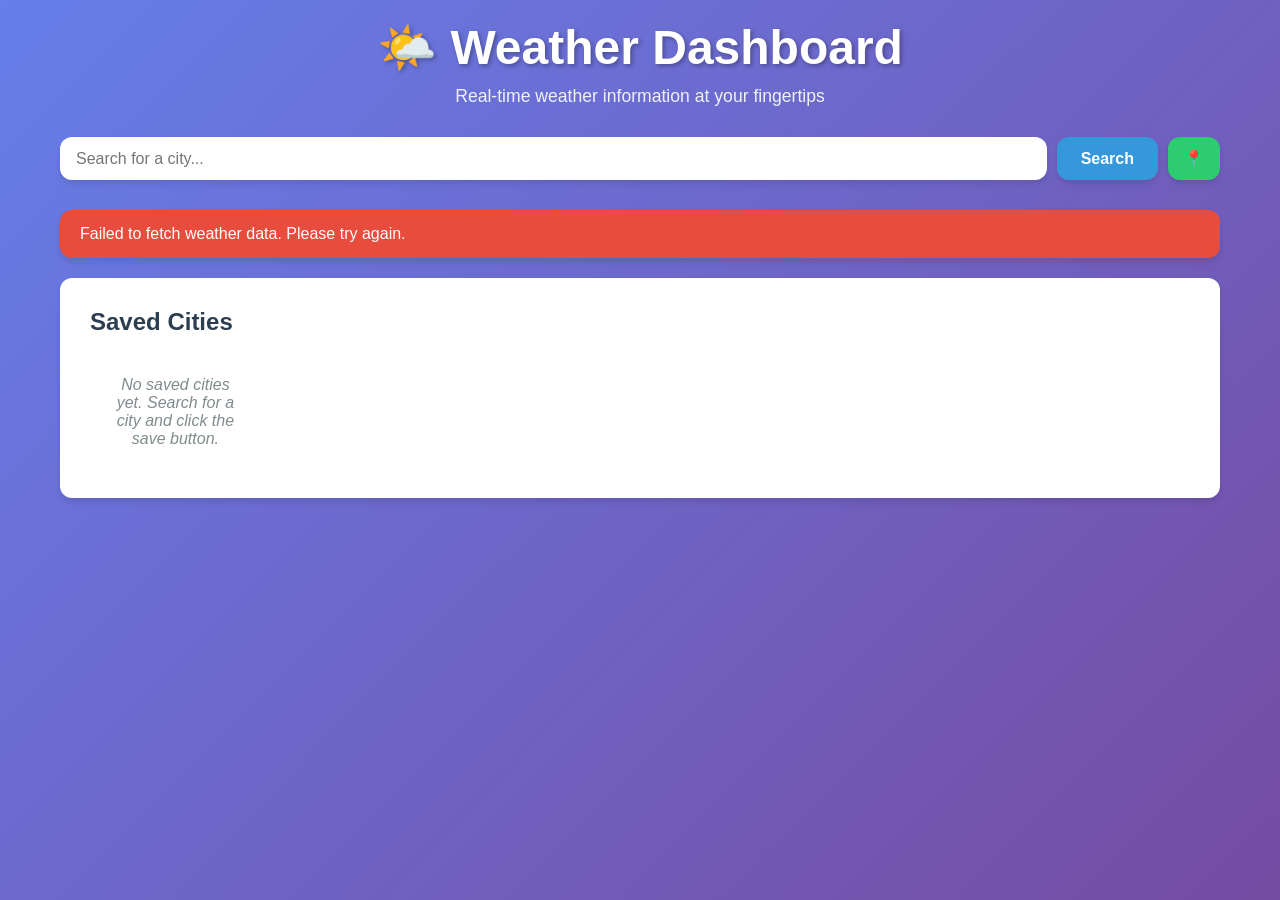
<file: index.html>
<!DOCTYPE html>
<html lang="en">
<head>
    <meta charset="UTF-8">
    <meta name="viewport" content="width=device-width, initial-scale=1.0">
    <title>Weather Dashboard</title>
    <link rel="stylesheet" href="styles.css">
</head>
<body>
    <div class="container">
        <!-- Header -->
        <header class="header">
            <h1>🌤️ Weather Dashboard</h1>
            <p class="subtitle">Real-time weather information at your fingertips</p>
        </header>

        <!-- Search Section -->
        <div class="search-section">
            <input 
                type="text" 
                id="searchInput" 
                class="search-input" 
                placeholder="Search for a city..."
                autocomplete="off"
            >
            <button id="searchBtn" class="search-btn">Search</button>
            <button id="locationBtn" class="location-btn" title="Use current location">📍</button>
        </div>

        <!-- Error Message -->
        <div id="errorMessage" class="error-message hidden"></div>

        <!-- Loading Spinner -->
        <div id="loading" class="loading hidden">
            <div class="spinner"></div>
            <p>Loading weather data...</p>
        </div>

        <!-- Main Weather Display -->
        <div id="weatherContainer" class="weather-container hidden">
            <!-- Current Weather Card -->
            <div class="current-weather">
                <div class="location-info">
                    <h2 id="cityName" class="city-name"></h2>
                    <p id="currentDate" class="current-date"></p>
                </div>
                
                <div class="weather-main">
                    <div class="temperature-section">
                        <div id="temperatureDisplay" class="temperature-display">
                            <span id="temp" class="temp"></span>
                            <span class="unit">°C</span>
                        </div>
                        <button id="tempToggle" class="temp-toggle">°F</button>
                    </div>
                    
                    <div class="weather-info">
                        <div id="weatherIcon" class="weather-icon">☀️</div>
                        <div class="weather-desc">
                            <p id="description" class="description"></p>
                            <p id="feelsLike" class="feels-like"></p>
                        </div>
                    </div>
                </div>

                <!-- Weather Details Grid -->
                <div class="weather-details">
                    <div class="detail-item">
                        <span class="detail-label">💧 Humidity</span>
                        <span id="humidity" class="detail-value">-</span>
                    </div>
                    <div class="detail-item">
                        <span class="detail-label">💨 Wind Speed</span>
                        <span id="windSpeed" class="detail-value">-</span>
                    </div>
                    <div class="detail-item">
                        <span class="detail-label">🔵 Pressure</span>
                        <span id="pressure" class="detail-value">-</span>
                    </div>
                    <div class="detail-item">
                        <span class="detail-label">👁️ Visibility</span>
                        <span id="visibility" class="detail-value">-</span>
                    </div>
                    <div class="detail-item">
                        <span class="detail-label">☀️ UV Index</span>
                        <span id="uvIndex" class="detail-value">-</span>
                    </div>
                    <div class="detail-item">
                        <span class="detail-label">🌅 Sunrise/Sunset</span>
                        <span id="sunTime" class="detail-value">-</span>
                    </div>
                </div>
            </div>

            <!-- 5-Day Forecast -->
            <div class="forecast-section">
                <h3>5-Day Forecast</h3>
                <div id="forecastContainer" class="forecast-container"></div>
            </div>

            <!-- Hourly Forecast -->
            <div class="hourly-section">
                <h3>Hourly Forecast</h3>
                <div id="hourlyContainer" class="hourly-container"></div>
            </div>
        </div>

        <!-- Saved Cities -->
        <div class="saved-cities-section">
            <h3>Saved Cities</h3>
            <div id="savedCitiesContainer" class="saved-cities-container"></div>
        </div>
    </div>

    <script src="script.js"></script>
</body>
</html>
</file>
<file: styles.css>
* {
    margin: 0;
    padding: 0;
    box-sizing: border-box;
}

:root {
    --primary-color: #3498db;
    --secondary-color: #2c3e50;
    --accent-color: #e74c3c;
    --success-color: #2ecc71;
    --warning-color: #f39c12;
    --bg-light: #ecf0f1;
    --bg-dark: #34495e;
    --text-light: #ffffff;
    --text-dark: #2c3e50;
    --border-radius: 12px;
    --box-shadow: 0 4px 6px rgba(0, 0, 0, 0.1);
    --transition: all 0.3s ease;
}

body {
    font-family: 'Segoe UI', Tahoma, Geneva, Verdana, sans-serif;
    background: linear-gradient(135deg, #667eea 0%, #764ba2 100%);
    min-height: 100vh;
    color: var(--text-dark);
}

.container {
    max-width: 1200px;
    margin: 0 auto;
    padding: 20px;
}

/* Header */
.header {
    text-align: center;
    color: var(--text-light);
    margin-bottom: 30px;
    animation: slideDown 0.6s ease;
}

.header h1 {
    font-size: 3em;
    margin-bottom: 10px;
    text-shadow: 2px 2px 4px rgba(0, 0, 0, 0.3);
}

.header .subtitle {
    font-size: 1.1em;
    opacity: 0.9;
}

/* Search Section */
.search-section {
    display: flex;
    gap: 10px;
    margin-bottom: 30px;
    animation: slideUp 0.6s ease 0.1s both;
}

.search-input {
    flex: 1;
    padding: 12px 16px;
    font-size: 1em;
    border: none;
    border-radius: var(--border-radius);
    background: var(--text-light);
    box-shadow: var(--box-shadow);
    transition: var(--transition);
}

.search-input:focus {
    outline: none;
    box-shadow: 0 6px 12px rgba(0, 0, 0, 0.2);
    transform: translateY(-2px);
}

.search-btn,
.location-btn {
    padding: 12px 24px;
    font-size: 1em;
    border: none;
    border-radius: var(--border-radius);
    background: var(--primary-color);
    color: var(--text-light);
    cursor: pointer;
    transition: var(--transition);
    box-shadow: var(--box-shadow);
    font-weight: 600;
}

.search-btn:hover,
.location-btn:hover {
    background: #2980b9;
    transform: translateY(-2px);
    box-shadow: 0 6px 12px rgba(0, 0, 0, 0.2);
}

.location-btn {
    padding: 12px 16px;
    background: var(--success-color);
}

.location-btn:hover {
    background: #27ae60;
}

/* Error Message */
.error-message {
    padding: 15px 20px;
    background: var(--accent-color);
    color: var(--text-light);
    border-radius: var(--border-radius);
    margin-bottom: 20px;
    box-shadow: var(--box-shadow);
    animation: shake 0.5s ease;
}

.error-message.hidden {
    display: none;
}

/* Loading Spinner */
.loading {
    text-align: center;
    padding: 40px;
    color: var(--text-light);
}

.loading.hidden {
    display: none;
}

.spinner {
    width: 50px;
    height: 50px;
    border: 4px solid rgba(255, 255, 255, 0.3);
    border-top-color: var(--text-light);
    border-radius: 50%;
    margin: 0 auto 20px;
    animation: spin 1s linear infinite;
}

/* Weather Container */
.weather-container {
    animation: fadeIn 0.6s ease;
}

.weather-container.hidden {
    display: none;
}

.current-weather {
    background: var(--text-light);
    border-radius: var(--border-radius);
    padding: 30px;
    margin-bottom: 30px;
    box-shadow: var(--box-shadow);
}

.location-info {
    margin-bottom: 20px;
    border-bottom: 2px solid var(--bg-light);
    padding-bottom: 15px;
}

.city-name {
    font-size: 2.5em;
    color: var(--secondary-color);
    margin-bottom: 5px;
}

.current-date {
    color: #7f8c8d;
    font-size: 1em;
}

/* Weather Main */
.weather-main {
    display: flex;
    gap: 40px;
    margin: 30px 0;
    align-items: center;
}

.temperature-section {
    display: flex;
    align-items: flex-start;
    gap: 15px;
}

.temperature-display {
    display: flex;
    align-items: flex-start;
}

.temp {
    font-size: 4em;
    font-weight: bold;
    color: var(--primary-color);
}

.unit {
    font-size: 1.5em;
    color: var(--text-dark);
    margin-top: 10px;
}

.temp-toggle {
    padding: 8px 12px;
    background: var(--bg-light);
    border: 2px solid var(--primary-color);
    border-radius: 8px;
    color: var(--primary-color);
    cursor: pointer;
    font-weight: 600;
    transition: var(--transition);
}

.temp-toggle:hover {
    background: var(--primary-color);
    color: var(--text-light);
}

.weather-info {
    display: flex;
    gap: 20px;
    align-items: center;
}

.weather-icon {
    font-size: 5em;
    line-height: 1;
}

.weather-desc {
    display: flex;
    flex-direction: column;
    gap: 8px;
}

.description {
    font-size: 1.5em;
    color: var(--secondary-color);
    font-weight: 600;
    text-transform: capitalize;
}

.feels-like {
    color: #7f8c8d;
    font-size: 1em;
}

/* Weather Details Grid */
.weather-details {
    display: grid;
    grid-template-columns: repeat(auto-fit, minmax(150px, 1fr));
    gap: 15px;
    margin-top: 30px;
    padding-top: 30px;
    border-top: 2px solid var(--bg-light);
}

.detail-item {
    background: var(--bg-light);
    padding: 15px;
    border-radius: 8px;
    text-align: center;
    transition: var(--transition);
}

.detail-item:hover {
    background: var(--primary-color);
    color: var(--text-light);
}

.detail-label {
    display: block;
    font-size: 0.9em;
    margin-bottom: 8px;
    opacity: 0.8;
}

.detail-value {
    display: block;
    font-size: 1.3em;
    font-weight: bold;
}

/* Forecast Section */
.forecast-section {
    background: var(--text-light);
    border-radius: var(--border-radius);
    padding: 30px;
    margin-bottom: 30px;
    box-shadow: var(--box-shadow);
}

.forecast-section h3,
.hourly-section h3 {
    font-size: 1.5em;
    margin-bottom: 20px;
    color: var(--secondary-color);
}

.forecast-container {
    display: grid;
    grid-template-columns: repeat(auto-fit, minmax(120px, 1fr));
    gap: 15px;
}

.forecast-card {
    background: linear-gradient(135deg, #667eea 0%, #764ba2 100%);
    color: var(--text-light);
    padding: 15px;
    border-radius: 8px;
    text-align: center;
    transition: var(--transition);
    cursor: pointer;
}

.forecast-card:hover {
    transform: translateY(-5px);
    box-shadow: 0 8px 15px rgba(0, 0, 0, 0.2);
}

.forecast-date {
    font-weight: 600;
    margin-bottom: 10px;
    font-size: 0.9em;
}

.forecast-icon {
    font-size: 2.5em;
    margin: 10px 0;
}

.forecast-temp {
    font-size: 1.2em;
    font-weight: bold;
    margin-bottom: 5px;
}

.forecast-desc {
    font-size: 0.85em;
    opacity: 0.9;
    text-transform: capitalize;
}

/* Hourly Section */
.hourly-section {
    background: var(--text-light);
    border-radius: var(--border-radius);
    padding: 30px;
    margin-bottom: 30px;
    box-shadow: var(--box-shadow);
}

.hourly-container {
    display: flex;
    overflow-x: auto;
    gap: 15px;
    padding-bottom: 10px;
}

.hourly-card {
    background: var(--bg-light);
    padding: 15px;
    border-radius: 8px;
    text-align: center;
    min-width: 100px;
    transition: var(--transition);
    flex-shrink: 0;
}

.hourly-card:hover {
    background: var(--primary-color);
    color: var(--text-light);
}

.hourly-time {
    font-weight: 600;
    margin-bottom: 8px;
}

.hourly-icon {
    font-size: 2em;
    margin: 8px 0;
}

.hourly-temp {
    font-size: 1.1em;
    font-weight: bold;
}

/* Saved Cities */
.saved-cities-section {
    background: var(--text-light);
    border-radius: var(--border-radius);
    padding: 30px;
    box-shadow: var(--box-shadow);
}

.saved-cities-section h3 {
    font-size: 1.5em;
    margin-bottom: 20px;
    color: var(--secondary-color);
}

.saved-cities-container {
    display: grid;
    grid-template-columns: repeat(auto-fill, minmax(150px, 1fr));
    gap: 15px;
}

.saved-city-btn {
    padding: 15px;
    background: linear-gradient(135deg, #667eea 0%, #764ba2 100%);
    color: var(--text-light);
    border: none;
    border-radius: 8px;
    cursor: pointer;
    font-weight: 600;
    transition: var(--transition);
    position: relative;
}

.saved-city-btn:hover {
    transform: scale(1.05);
    box-shadow: 0 6px 12px rgba(0, 0, 0, 0.2);
}

.remove-city {
    position: absolute;
    top: 5px;
    right: 8px;
    background: var(--accent-color);
    color: var(--text-light);
    border: none;
    border-radius: 50%;
    width: 24px;
    height: 24px;
    cursor: pointer;
    font-size: 0.9em;
    transition: var(--transition);
}

.remove-city:hover {
    background: #c0392b;
}

.empty-message {
    text-align: center;
    color: #7f8c8d;
    padding: 20px;
    font-style: italic;
}

/* Animations */
@keyframes slideDown {
    from {
        opacity: 0;
        transform: translateY(-30px);
    }
    to {
        opacity: 1;
        transform: translateY(0);
    }
}

@keyframes slideUp {
    from {
        opacity: 0;
        transform: translateY(30px);
    }
    to {
        opacity: 1;
        transform: translateY(0);
    }
}

@keyframes fadeIn {
    from {
        opacity: 0;
    }
    to {
        opacity: 1;
    }
}

@keyframes spin {
    to {
        transform: rotate(360deg);
    }
}

@keyframes shake {
    0%, 100% {
        transform: translateX(0);
    }
    25% {
        transform: translateX(-10px);
    }
    75% {
        transform: translateX(10px);
    }
}

/* Responsive Design */
@media (max-width: 768px) {
    .header h1 {
        font-size: 2em;
    }

    .search-section {
        flex-direction: column;
    }

    .search-btn,
    .location-btn {
        width: 100%;
    }

    .weather-main {
        flex-direction: column;
        gap: 20px;
    }

    .temp {
        font-size: 3em;
    }

    .weather-details {
        grid-template-columns: repeat(2, 1fr);
    }

    .forecast-container {
        grid-template-columns: repeat(auto-fit, minmax(100px, 1fr));
    }

    .current-weather,
    .forecast-section,
    .hourly-section,
    .saved-cities-section {
        padding: 20px;
    }
}

@media (max-width: 480px) {
    .container {
        padding: 10px;
    }

    .header h1 {
        font-size: 1.5em;
    }

    .city-name {
        font-size: 1.8em;
    }

    .temp {
        font-size: 2.5em;
    }

    .weather-icon {
        font-size: 3em;
    }

    .weather-details {
        grid-template-columns: 1fr;
    }

    .forecast-container {
        grid-template-columns: repeat(auto-fit, minmax(80px, 1fr));
    }

    .saved-cities-container {
        grid-template-columns: 1fr;
    }
}
</file>
